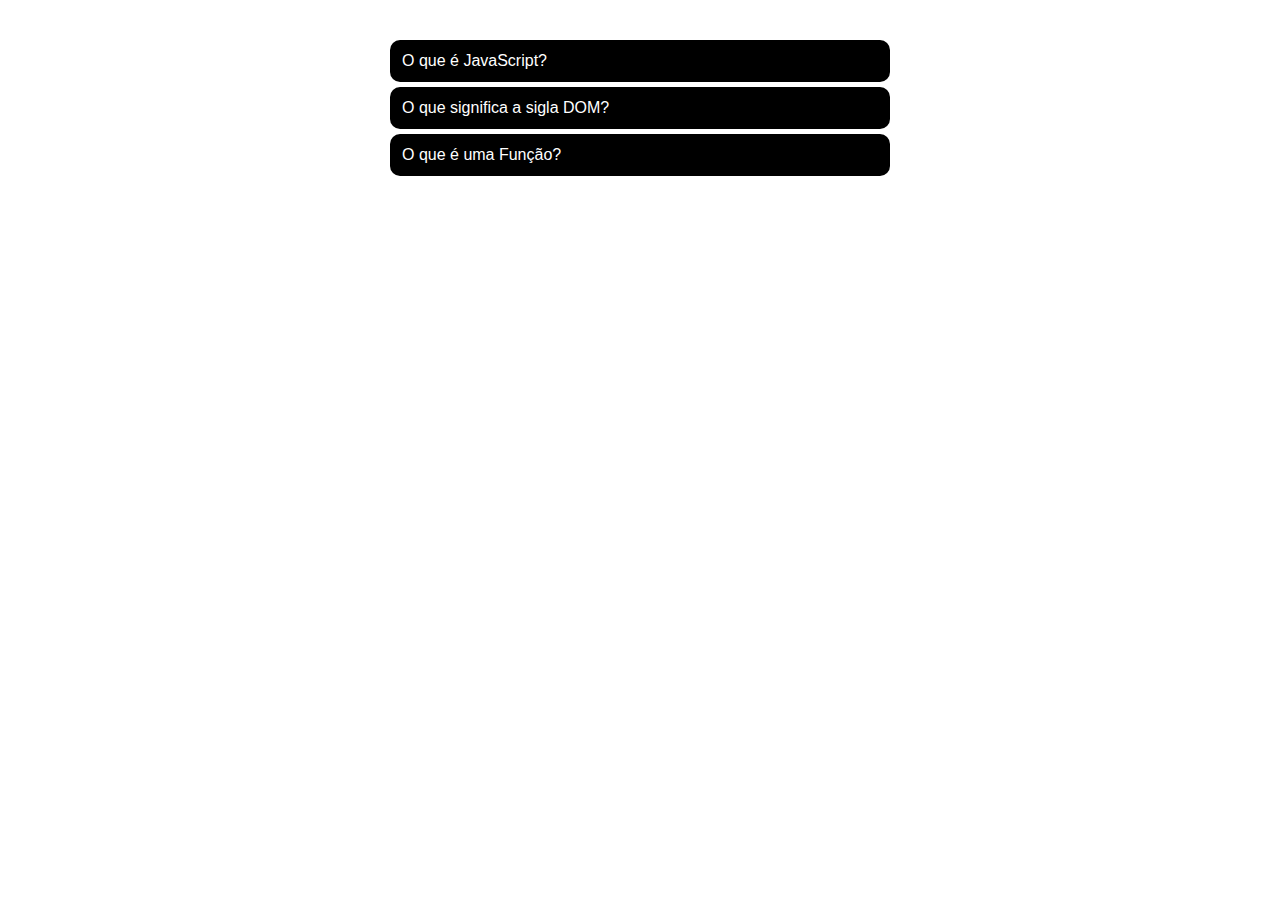
<file: beginner/accordion/index.html>
<!DOCTYPE html>
<html lang="pt-br">
<head>
    <meta charset="UTF-8">
    <meta name="viewport" content="width=device-width, initial-scale=1.0">
    <link rel="stylesheet" href="style.css">
    <title>Accordion</title>
</head>
<body>
    <div class="accordion">
        <div class="item">
            <button class="pergunta">O que é JavaScript?</button>
            <div class="resposta">JavaScript é uma linguagem de programação usada na web.</div>
        </div>

        <div class="item">
            <button class="pergunta">O que significa a sigla DOM?</button>
            <div class="resposta">DOM significa Document Object Model.</div>
        </div>

        <div class="item">
            <button class="pergunta">O que é uma Função?</button>
            <div class="resposta">Função é um bloco de código reutilizável.</div>
        </div>
    </div>

    <script src="script.js"></script>
</body>
</html>
</file>
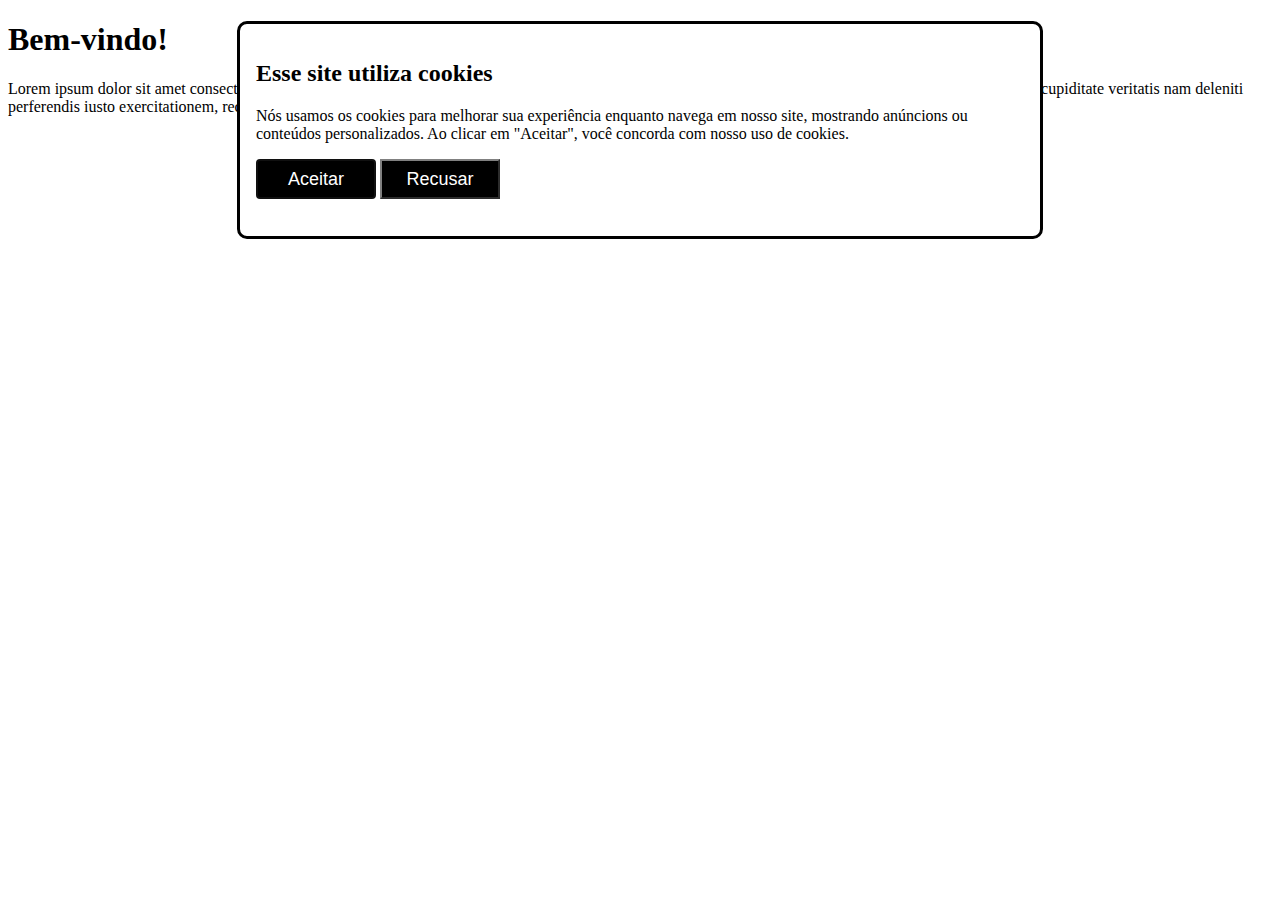
<file: beginner/cookie_consent/index.html>
<!DOCTYPE html>
<html lang="en">
<head>
    <meta charset="UTF-8">
    <meta name="viewport" content="width=device-width, initial-scale=1.0">
    <link rel="stylesheet" href="style.css">
    <title>Cookie Consent</title>
</head>
<body>

    <dialog id="cookies-popup">
        <h2>Esse site utiliza cookies</h2>
        <p>Nós usamos os cookies para melhorar sua experiência enquanto navega em nosso site, mostrando anúncions ou conteúdos personalizados. Ao clicar em "Aceitar", você concorda com nosso uso de cookies.</p>
        <button id="aceitar-cookies">Aceitar</button>
        <button id="recusar-cookies">Recusar</button>
    </dialog>

    <h1>Bem-vindo!</h1>

    <p>Lorem ipsum dolor sit amet consectetur adipisicing elit. Consectetur sint similique, velit deserunt earum assumenda neque quibusdam dolore fugiat aperiam eius cupiditate veritatis nam deleniti perferendis iusto exercitationem, recusandae eaque.</p>
    <script src="script.js"></script>
</body>
</html>
</file>
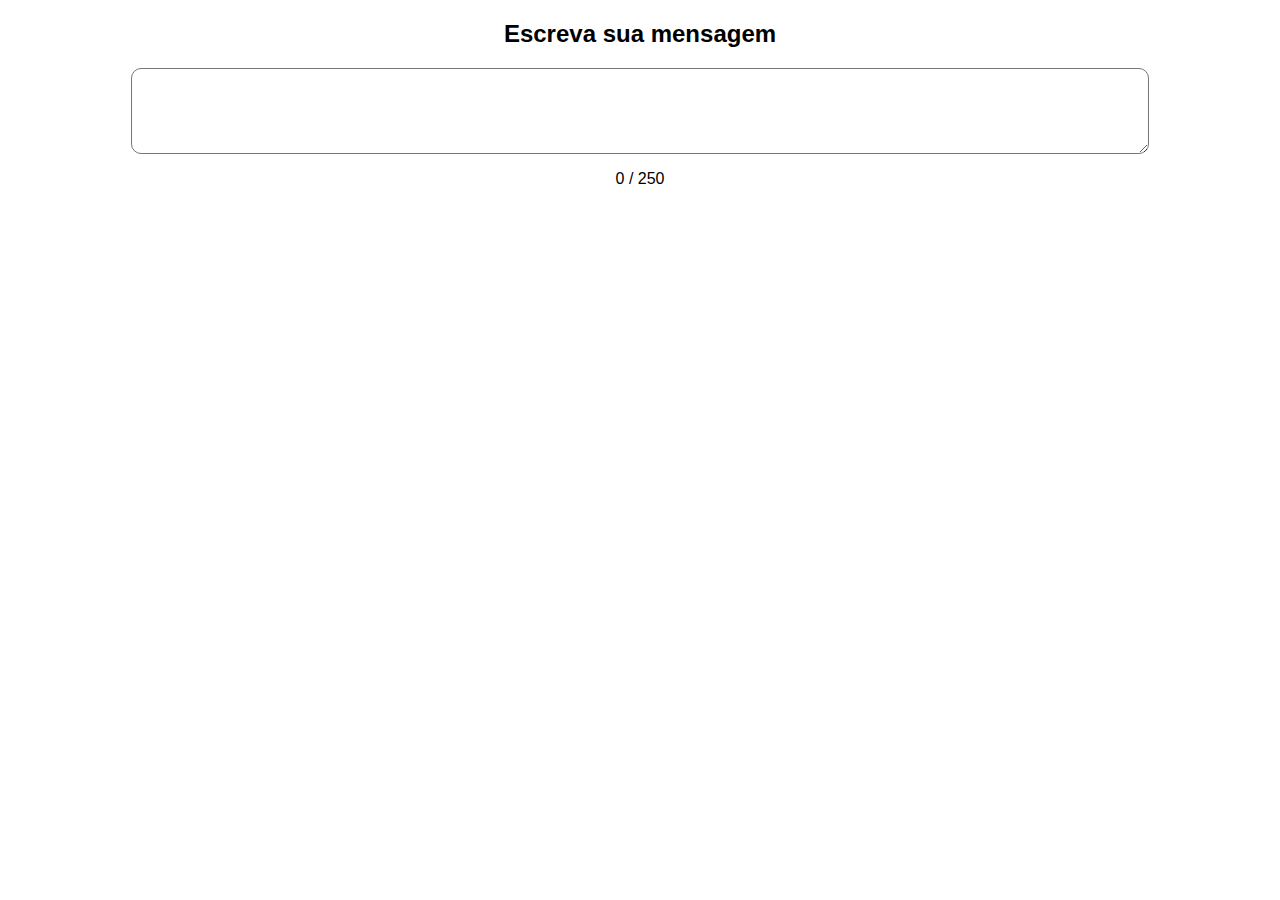
<file: beginner/restricted_textarea/index.html>
<!DOCTYPE html>
<html lang="pt-br">
<head>
    <meta charset="UTF-8">
    <meta name="viewport" content="width=device-width, initial-scale=1.0">
    <link rel="stylesheet" href="style.css">
    <title>Restricted textarea</title>
</head>
<body>
    <h2>Escreva sua mensagem</h2>
    <textarea id="texto" maxlength="250"></textarea>
    <p id="contador"></p>

    <script src="script.js"></script>
</body>
</html>
</file>
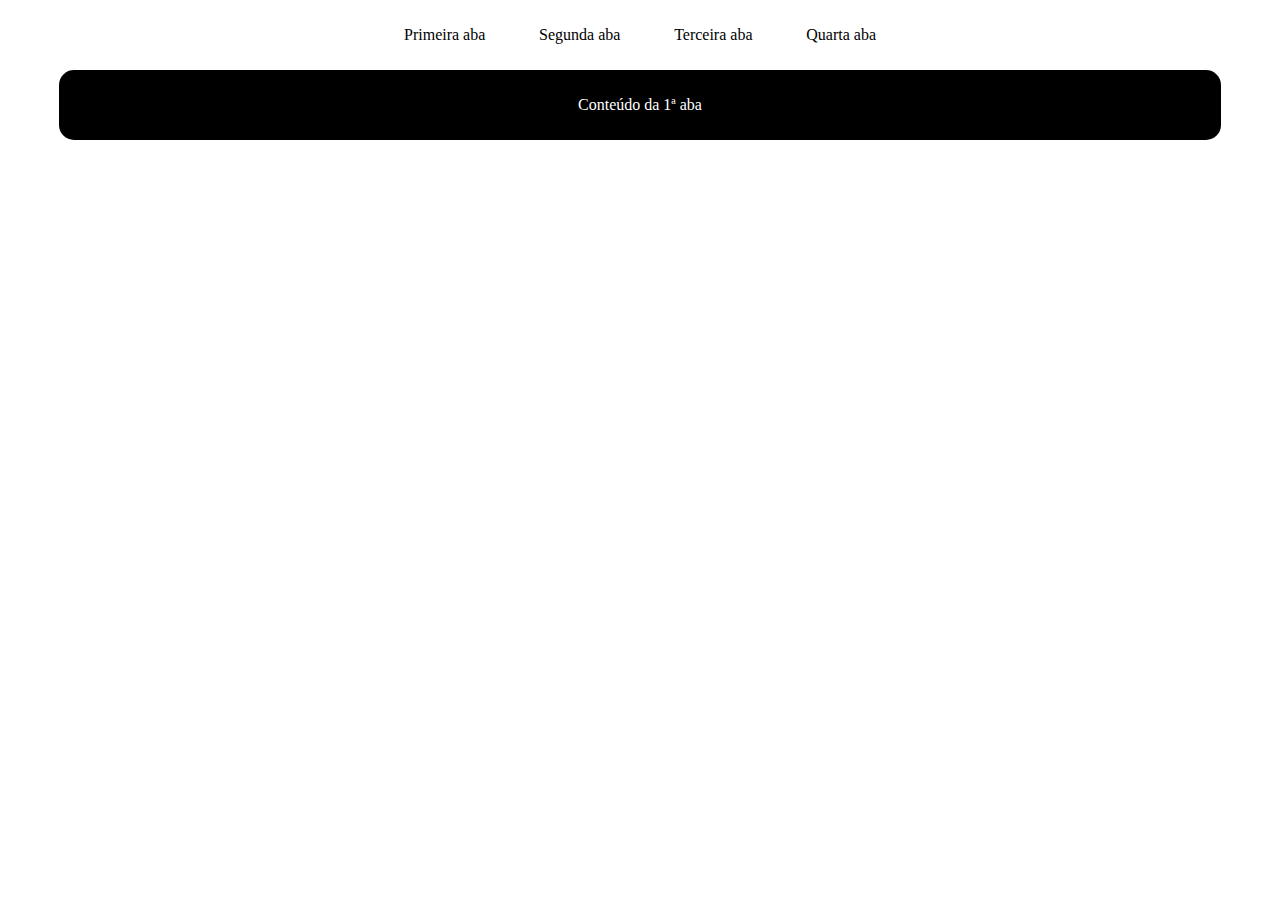
<file: beginner/tabs/index.html>
<!DOCTYPE html>
<html lang="pt-br">
<head>
    <meta charset="UTF-8">
    <meta name="viewport" content="width=device-width, initial-scale=1.0">
    <link rel="stylesheet" href="style.css">
    <title>Tabs</title>
</head>
<body>
    <nav>
        <p onclick="primeiraAba()">Primeira aba</p>
        <p onclick="segundaAba()">Segunda aba</p>
        <p onclick="terceiraAba()">Terceira aba</p>
        <p onclick="quartaAba()">Quarta aba</p>
    </nav>

    <div class="aba">
        <p class="ativo">Conteúdo da 1ª aba</p>
        <p>Conteúdo da 2ª aba</p>
        <p>Conteúdo da 3ª aba</p>
        <p>Conteúdo da 4ª aba</p>
    </div>

    <script src="script.js"></script>
</body>
</html>
</file>
<file: beginner/accordion/style.css>
.accordion {
    max-width: 500px;
    margin: 40px auto;
}

.pergunta {
    width: 100%;
    padding: 12px;
    text-align: left;
    font-size: 16px;
    cursor: pointer;
    background: black;
    color: white;
    border: none;
    border-radius: 10px;
    margin-bottom: 5px;
}

.resposta {
    display: none;
    padding: 12px;
    border: 2px solid black;
    border-radius: 10px;
    margin-bottom: 20px;
}

.item.ativo .resposta {
    display: block;
}
</file>
<file: beginner/cookie_consent/style.css>
dialog {
    min-height: 20%;
    width: 60%;
    border-radius: 10px;
}

button {
    background-color: black;
    color: white;
    border-color: gray;
    height: 40px;
    width: 120px;
    font-size: large;
}
</file>
<file: beginner/restricted_textarea/style.css>
body {
    font-family: Arial, Helvetica, sans-serif;
    text-align: center;
}

textarea {
    width: 80%;
    min-height: 80px;
    border-radius: 10px;
    display: block;
    margin: 0 auto;
}
</file>
<file: beginner/tabs/style.css>
nav {
    text-align: center;
    margin: 10px;
}

nav p {
    display: inline-block;
    padding-left: 2%;
    padding-right: 2%;
}

.aba {
    background-color: black;
    color: white;
    padding: 10px;
    text-align: center;
    border-radius: 15px;
    margin-right: 4%;
    margin-left: 4%;
}

.aba p {
    display: none;
}

.aba p.ativo {
    display: block;
}
</file>
